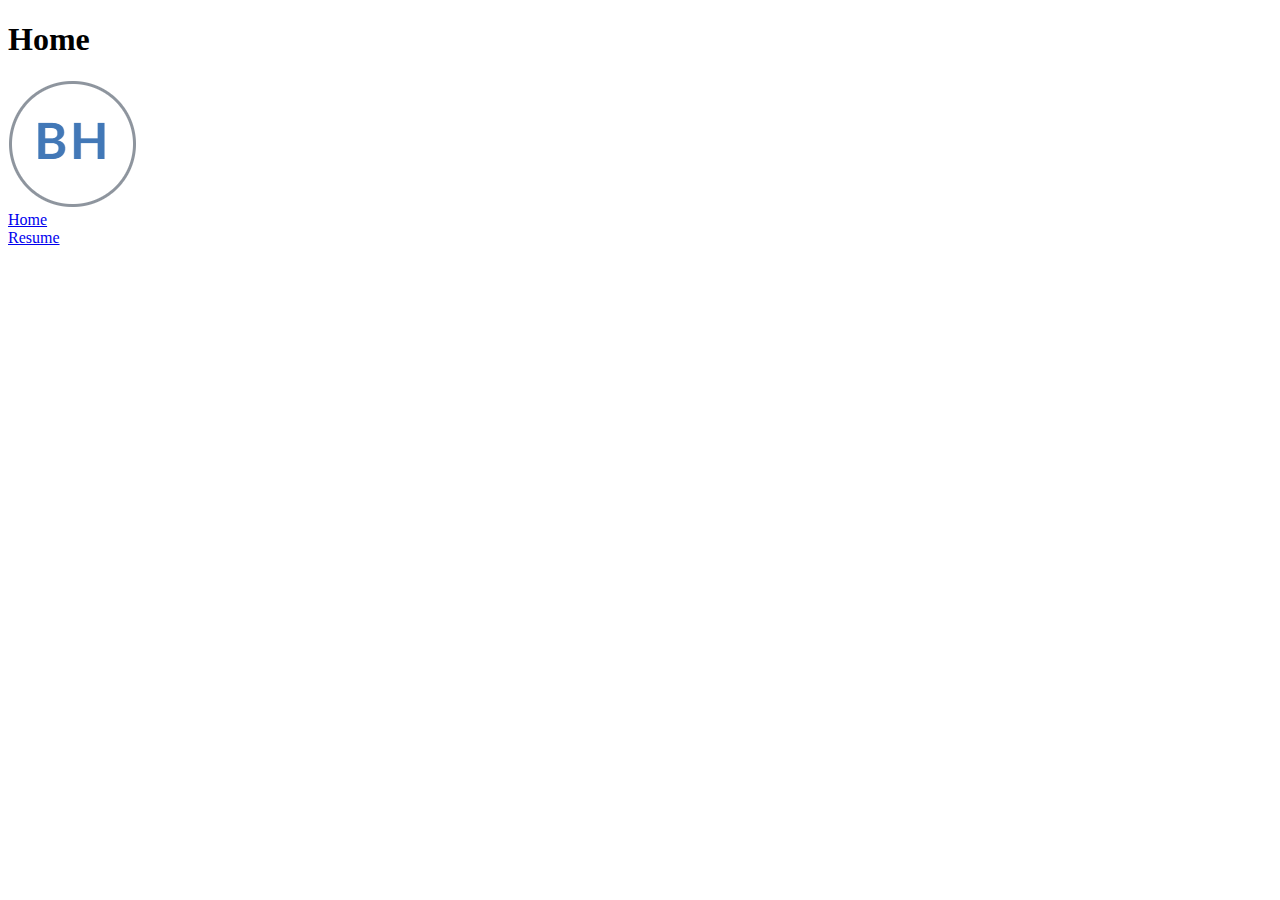
<file: index.html>
<!doctype html>
<html lang="en">
  <head>
    <meta charset UTF="8" />
    <meta name="viewport" content="width-device-width, initial-scale=1.0" />
    <title>Practice Home Page</title>
  </head>
  <body>
    <h1>Home</h1>
    <img src="logoimage.png" alt="Logo for home"></img>
    <header>
      <nav>
        <li><a href="index.html">Home</a></li>
        <li><a href="resume.html">Resume</a></li>
      </nav>
    </header>
  </body>
</html>
</file>
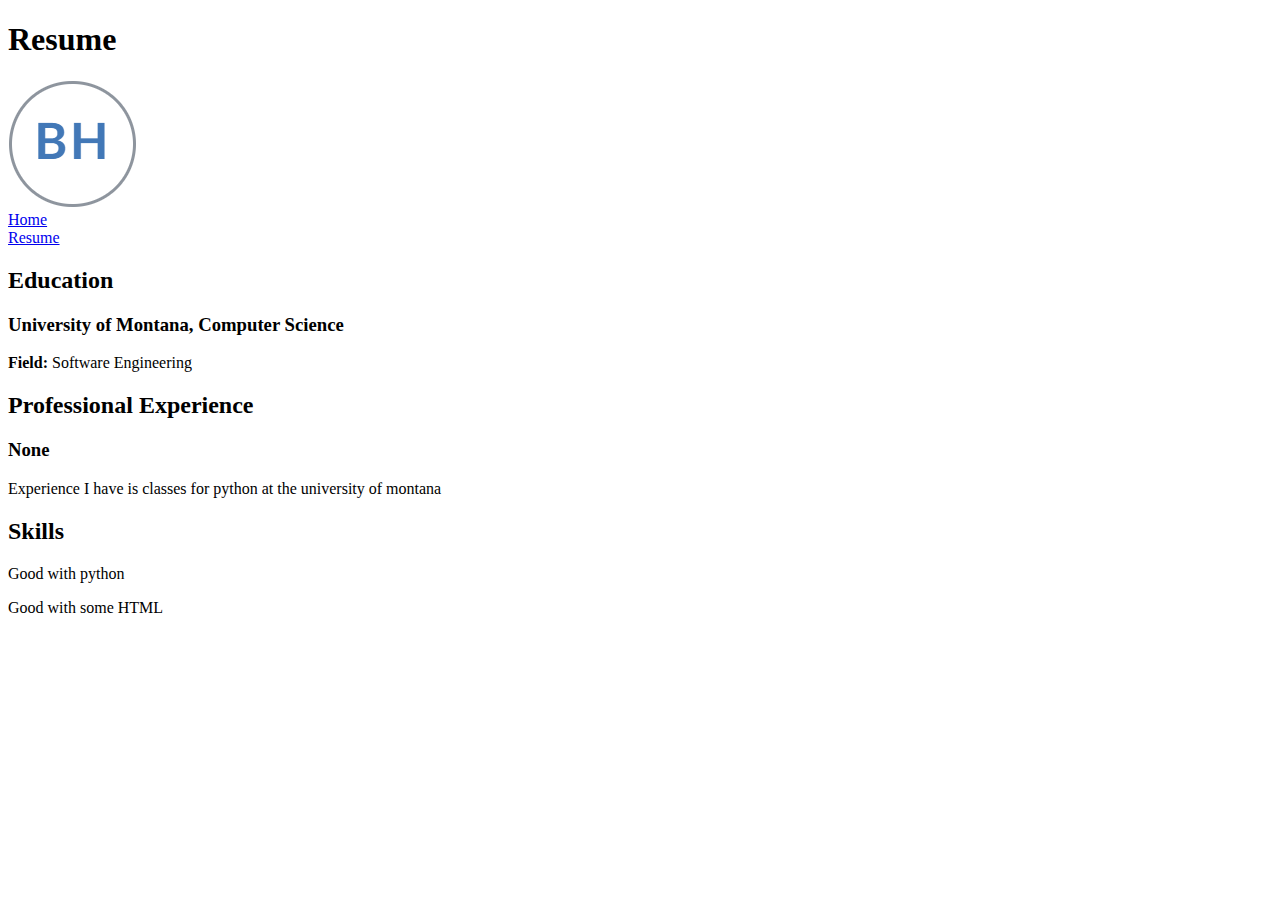
<file: resume.html>
<!doctype html>
<html lang="en">
  <head>
    <meta charset UTF="8" />
    <meta name="viewport" content="width-device-width, initial-scale=1.0" />
    <title>Resume</title>
  </head>
  <body>
    <h1>Resume</h1>
    <header>
        <img src="logoimage.png"></img>
      <nav>
        <li><a href="index.html">Home</a></li>
        <li><a href="resume.html">Resume</a></li>
      </nav>
      <section>
        <!---- Education Section ---->
        <h2>Education</h2>
        <h3>University of Montana, Computer Science</h3>
        <p><strong>Field: </strong>Software Engineering</p>
        <!---- Professional Experience ---->
        <h2>Professional Experience</h2>
        <h3>None</h3>
        <p>
          Experience I have is classes for python at the university of montana
        </p>
        <!---- Skills Section---->
        <h2>Skills</h2>
        <p>Good with python</p>
        <p>Good with some HTML</p>
      </section>
    </header>
  </body>
</html>
</file>
